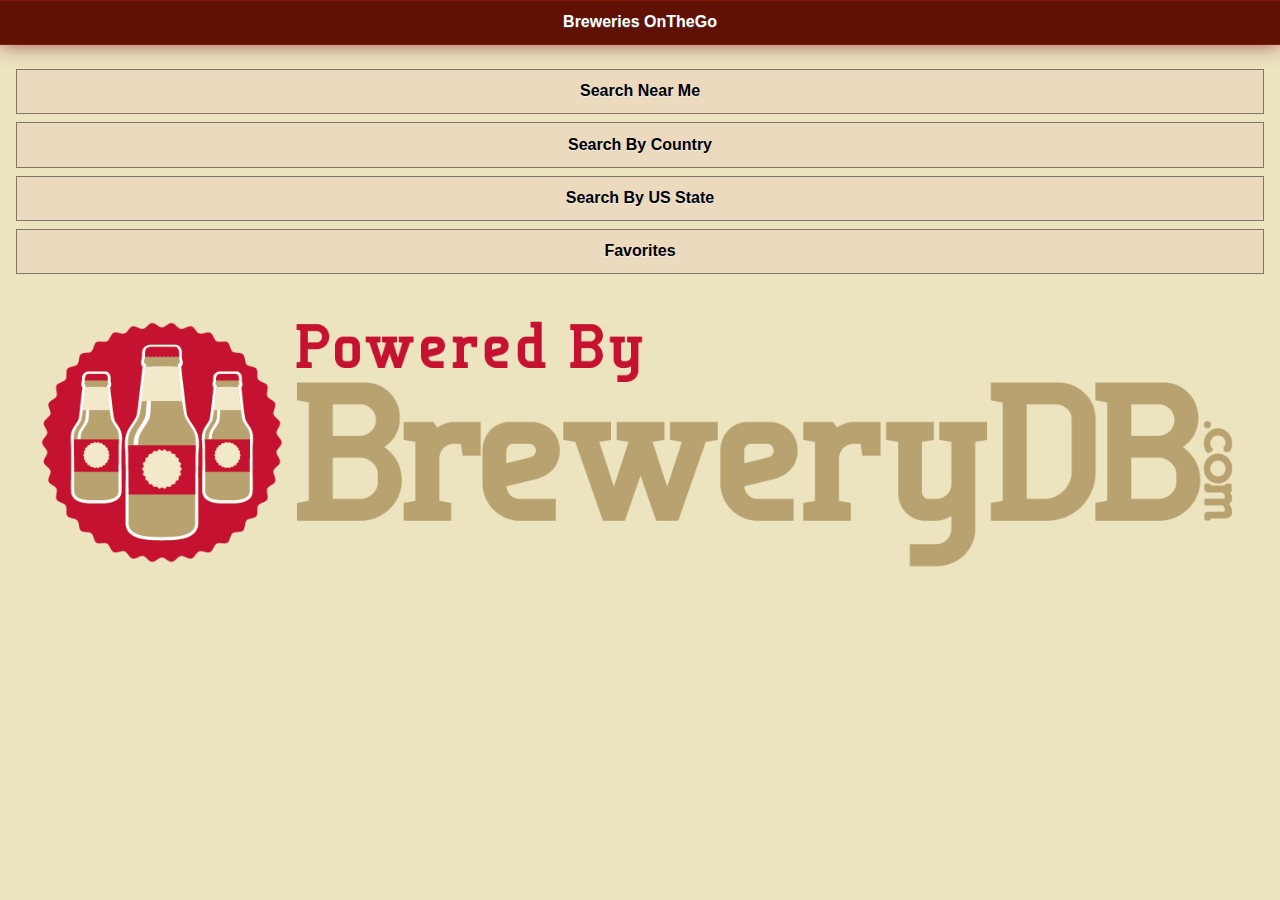
<file: index.html>
<!DOCTYPE html>
<html>
<head>
  <title>Breweries OnTheGo</title>
  <meta charset="utf-8" />
  <meta name="viewport" content="width=device-width, initial-scale=1" />
  <link rel="stylesheet" href="css/themes/pale.min.css" />
  <link rel="stylesheet" href="css/themes/jquery.mobile.icons.min.css" />
  <link rel="stylesheet" href="css/jquery.mobile.structure-1.4.2.min.css" />
  <script src="js/jquery-1.10.2.min.js"></script>
  <script src="js/jquery.mobile-1.4.2.min.js"></script>
  <script type="text/javascript" src="js/ajax.js"></script>
  <link rel="stylesheet" href="css/main.css" />
</head>
<body>
	<div id="firstpage" data-role="page" data-theme="a">
    <div id="header" data-role="header">
        <h1>Breweries OnTheGo</h1>
    </div>
    <div data-role="main" class="ui-content">
    
      <a href="nearme.html" class="ui-btn" data-role="button" data-transition="slide" data-icon="home" data-iconpos="right">Search Near Me</a>
      <a href="country.html" class="ui-btn" data-role="button" data-transition="slide" data-icon="arrow-r" data-iconpos="right">Search By Country</a>
      <a href="region.html" class="ui-btn" data-role="button" data-transition="slide" data-icon="arrow-r" data-iconpos="right">Search By US State</a>
      <a href="favorites.html" class="ui-btn" data-role="button" data-transition="slide" data-icon="arrow-r" data-iconpos="right">Favorites</a>
      
      <img id="rightimg" src="img/Powered-By-BreweryDB.png" alt="Powered by BreweryDB" />

      
    </div>
	</div>
</body>
</html>
</file>
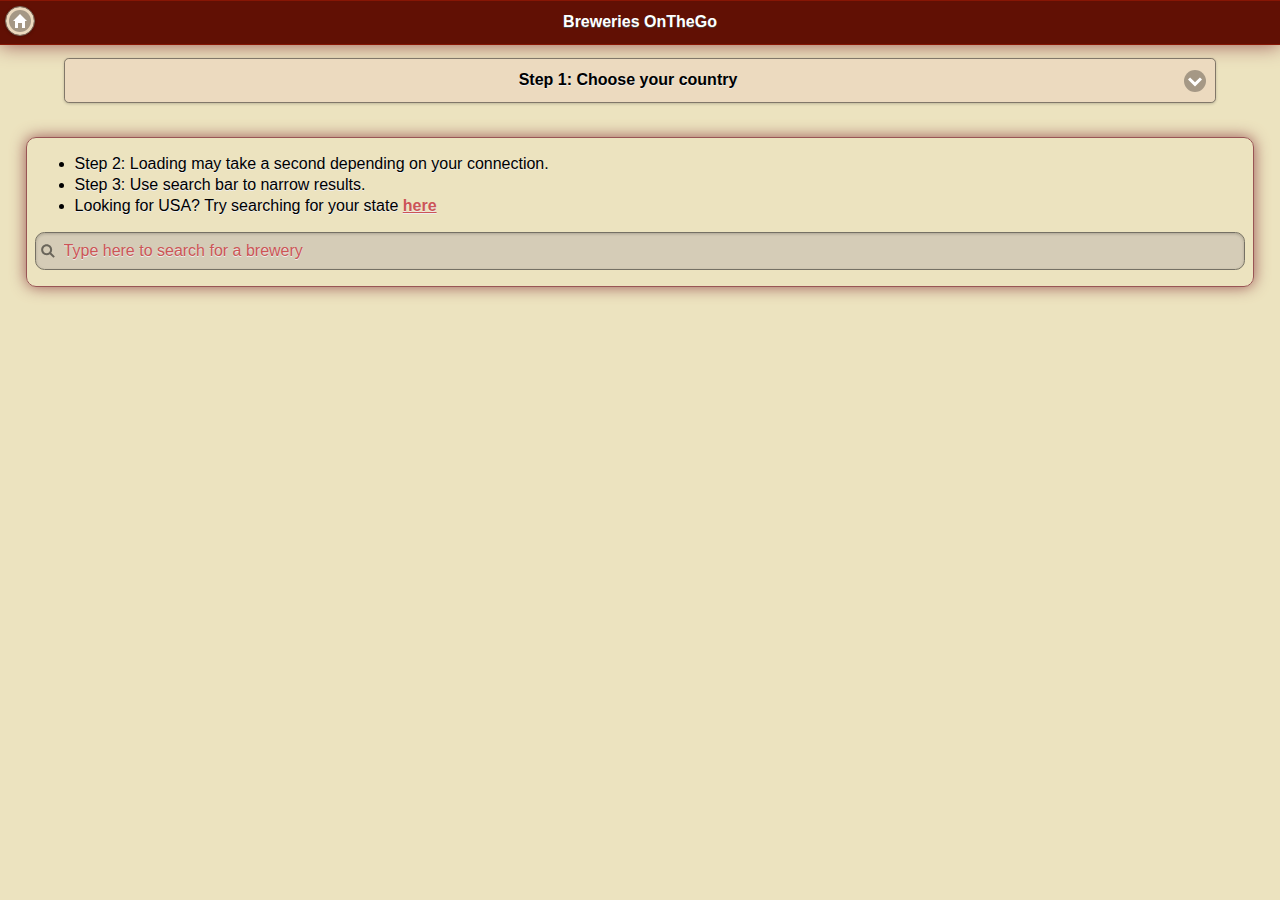
<file: country.html>
<!DOCTYPE html>
<html>
<head>
  <title>Breweries OnTheGo</title>
  <meta charset="utf-8" />
  <meta name="viewport" content="width=device-width, initial-scale=1" />
  <link rel="stylesheet" href="css/themes/pale.min.css" />
  <link rel="stylesheet" href="css/themes/jquery.mobile.icons.min.css" />
  <link rel="stylesheet" href="css/jquery.mobile.structure-1.4.2.min.css" />
  <script src="js/jquery-1.10.2.min.js"></script>
  <script src="js/jquery.mobile-1.4.2.min.js"></script>
  <script type="text/javascript" src="js/ajax.js"></script>
  <link rel="stylesheet" href="css/main.css" />
</head>
<body>
	<div id="firstpage" data-role="page" data-theme="a">
    <div id="header" data-role="header">
        <h2>Breweries OnTheGo</h2>
        <a href="index.html" data-role="button" rel="external" data-icon="home" data-iconpos="notext">Homepage</a>
    </div>
    <div class="ui-field-contain">
      <select id="countrySelect" name="countrySelect" data-native-menu="false" onchange="getCountryResults($('#countrySelect').find(':selected').text());">
        <option value="choose-one" data-placeholder="true">Step 1: Choose your country</option>
        <option value="AF">Afghanistan</option>
        <option value="AX">Åland Islands</option>
        <option value="AL">Albania</option>
        <option value="DZ">Algeria</option>
        <option value="AS">American Samoa</option>
        <option value="AD">Andorra</option>
        <option value="AO">Angola</option>
        <option value="AI">Anguilla</option>
        <option value="AQ">Antarctica</option>
        <option value="AG">Antigua and Barbuda</option>
        <option value="AR">Argentina</option>
        <option value="AM">Armenia</option>
        <option value="AW">Aruba</option>
        <option value="AU">Australia</option>
        <option value="AT">Austria</option>
        <option value="AZ">Azerbaijan</option>
        <option value="BS">Bahamas</option>
        <option value="BH">Bahrain</option>
        <option value="BD">Bangladesh</option>
        <option value="BB">Barbados</option>
        <option value="BY">Belarus</option>
        <option value="BE">Belgium</option>
        <option value="BZ">Belize</option>
        <option value="BJ">Benin</option>
        <option value="BM">Bermuda</option>
        <option value="BT">Bhutan</option>
        <option value="BO">Bolivia, Plurinational State of</option>
        <option value="BQ">Bonaire, Sint Eustatius and Saba</option>
        <option value="BA">Bosnia and Herzegovina</option>
        <option value="BW">Botswana</option>
        <option value="BV">Bouvet Island</option>
        <option value="BR">Brazil</option>
        <option value="IO">British Indian Ocean Territory</option>
        <option value="BN">Brunei Darussalam</option>
        <option value="BG">Bulgaria</option>
        <option value="BF">Burkina Faso</option>
        <option value="BI">Burundi</option>
        <option value="KH">Cambodia</option>
        <option value="CM">Cameroon</option>
        <option value="CA">Canada</option>
        <option value="CV">Cape Verde</option>
        <option value="KY">Cayman Islands</option>
        <option value="CF">Central African Republic</option>
        <option value="TD">Chad</option>
        <option value="CL">Chile</option>
        <option value="CN">China</option>
        <option value="CX">Christmas Island</option>
        <option value="CC">Cocos (Keeling) Islands</option>
        <option value="CO">Colombia</option>
        <option value="KM">Comoros</option>
        <option value="CG">Congo</option>
        <option value="CD">Congo, the Democratic Republic of the</option>
        <option value="CK">Cook Islands</option>
        <option value="CR">Costa Rica</option>
        <option value="CI">Côte d'Ivoire</option>
        <option value="HR">Croatia</option>
        <option value="CU">Cuba</option>
        <option value="CW">Curaçao</option>
        <option value="CY">Cyprus</option>
        <option value="CZ">Czech Republic</option>
        <option value="DK">Denmark</option>
        <option value="DJ">Djibouti</option>
        <option value="DM">Dominica</option>
        <option value="DO">Dominican Republic</option>
        <option value="EC">Ecuador</option>
        <option value="EG">Egypt</option>
        <option value="SV">El Salvador</option>
        <option value="GQ">Equatorial Guinea</option>
        <option value="ER">Eritrea</option>
        <option value="EE">Estonia</option>
        <option value="ET">Ethiopia</option>
        <option value="FK">Falkland Islands (Malvinas)</option>
        <option value="FO">Faroe Islands</option>
        <option value="FJ">Fiji</option>
        <option value="FI">Finland</option>
        <option value="FR">France</option>
        <option value="GF">French Guiana</option>
        <option value="PF">French Polynesia</option>
        <option value="TF">French Southern Territories</option>
        <option value="GA">Gabon</option>
        <option value="GM">Gambia</option>
        <option value="GE">Georgia</option>
        <option value="DE">Germany</option>
        <option value="GH">Ghana</option>
        <option value="GI">Gibraltar</option>
        <option value="GR">Greece</option>
        <option value="GL">Greenland</option>
        <option value="GD">Grenada</option>
        <option value="GP">Guadeloupe</option>
        <option value="GU">Guam</option>
        <option value="GT">Guatemala</option>
        <option value="GG">Guernsey</option>
        <option value="GN">Guinea</option>
        <option value="GW">Guinea-Bissau</option>
        <option value="GY">Guyana</option>
        <option value="HT">Haiti</option>
        <option value="HM">Heard Island and McDonald Islands</option>
        <option value="VA">Holy See (Vatican City State)</option>
        <option value="HN">Honduras</option>
        <option value="HK">Hong Kong</option>
        <option value="HU">Hungary</option>
        <option value="IS">Iceland</option>
        <option value="IN">India</option>
        <option value="ID">Indonesia</option>
        <option value="IR">Iran, Islamic Republic of</option>
        <option value="IQ">Iraq</option>
        <option value="IE">Ireland</option>
        <option value="IM">Isle of Man</option>
        <option value="IL">Israel</option>
        <option value="IT">Italy</option>
        <option value="JM">Jamaica</option>
        <option value="JP">Japan</option>
        <option value="JE">Jersey</option>
        <option value="JO">Jordan</option>
        <option value="KZ">Kazakhstan</option>
        <option value="KE">Kenya</option>
        <option value="KI">Kiribati</option>
        <option value="KP">Korea, Democratic People's Republic of</option>
        <option value="KR">Korea, Republic of</option>
        <option value="KW">Kuwait</option>
        <option value="KG">Kyrgyzstan</option>
        <option value="LA">Lao People's Democratic Republic</option>
        <option value="LV">Latvia</option>
        <option value="LB">Lebanon</option>
        <option value="LS">Lesotho</option>
        <option value="LR">Liberia</option>
        <option value="LY">Libya</option>
        <option value="LI">Liechtenstein</option>
        <option value="LT">Lithuania</option>
        <option value="LU">Luxembourg</option>
        <option value="MO">Macao</option>
        <option value="MK">Macedonia, the former Yugoslav Republic of</option>
        <option value="MG">Madagascar</option>
        <option value="MW">Malawi</option>
        <option value="MY">Malaysia</option>
        <option value="MV">Maldives</option>
        <option value="ML">Mali</option>
        <option value="MT">Malta</option>
        <option value="MH">Marshall Islands</option>
        <option value="MQ">Martinique</option>
        <option value="MR">Mauritania</option>
        <option value="MU">Mauritius</option>
        <option value="YT">Mayotte</option>
        <option value="MX">Mexico</option>
        <option value="FM">Micronesia, Federated States of</option>
        <option value="MD">Moldova, Republic of</option>
        <option value="MC">Monaco</option>
        <option value="MN">Mongolia</option>
        <option value="ME">Montenegro</option>
        <option value="MS">Montserrat</option>
        <option value="MA">Morocco</option>
        <option value="MZ">Mozambique</option>
        <option value="MM">Myanmar</option>
        <option value="NA">Namibia</option>
        <option value="NR">Nauru</option>
        <option value="NP">Nepal</option>
        <option value="NL">Netherlands</option>
        <option value="NC">New Caledonia</option>
        <option value="NZ">New Zealand</option>
        <option value="NI">Nicaragua</option>
        <option value="NE">Niger</option>
        <option value="NG">Nigeria</option>
        <option value="NU">Niue</option>
        <option value="NF">Norfolk Island</option>
        <option value="MP">Northern Mariana Islands</option>
        <option value="NO">Norway</option>
        <option value="OM">Oman</option>
        <option value="PK">Pakistan</option>
        <option value="PW">Palau</option>
        <option value="PS">Palestinian Territory, Occupied</option>
        <option value="PA">Panama</option>
        <option value="PG">Papua New Guinea</option>
        <option value="PY">Paraguay</option>
        <option value="PE">Peru</option>
        <option value="PH">Philippines</option>
        <option value="PN">Pitcairn</option>
        <option value="PL">Poland</option>
        <option value="PT">Portugal</option>
        <option value="PR">Puerto Rico</option>
        <option value="QA">Qatar</option>
        <option value="RE">Réunion</option>
        <option value="RO">Romania</option>
        <option value="RU">Russian Federation</option>
        <option value="RW">Rwanda</option>
        <option value="BL">Saint Barthélemy</option>
        <option value="SH">Saint Helena, Ascension and Tristan da Cunha</option>
        <option value="KN">Saint Kitts and Nevis</option>
        <option value="LC">Saint Lucia</option>
        <option value="MF">Saint Martin (French part)</option>
        <option value="PM">Saint Pierre and Miquelon</option>
        <option value="VC">Saint Vincent and the Grenadines</option>
        <option value="WS">Samoa</option>
        <option value="SM">San Marino</option>
        <option value="ST">Sao Tome and Principe</option>
        <option value="SA">Saudi Arabia</option>
        <option value="SN">Senegal</option>
        <option value="RS">Serbia</option>
        <option value="SC">Seychelles</option>
        <option value="SL">Sierra Leone</option>
        <option value="SG">Singapore</option>
        <option value="SX">Sint Maarten (Dutch part)</option>
        <option value="SK">Slovakia</option>
        <option value="SI">Slovenia</option>
        <option value="SB">Solomon Islands</option>
        <option value="SO">Somalia</option>
        <option value="ZA">South Africa</option>
        <option value="GS">South Georgia and the South Sandwich Islands</option>
        <option value="SS">South Sudan</option>
        <option value="ES">Spain</option>
        <option value="LK">Sri Lanka</option>
        <option value="SD">Sudan</option>
        <option value="SR">Suriname</option>
        <option value="SJ">Svalbard and Jan Mayen</option>
        <option value="SZ">Swaziland</option>
        <option value="SE">Sweden</option>
        <option value="CH">Switzerland</option>
        <option value="SY">Syrian Arab Republic</option>
        <option value="TW">Taiwan, Province of China</option>
        <option value="TJ">Tajikistan</option>
        <option value="TZ">Tanzania, United Republic of</option>
        <option value="TH">Thailand</option>
        <option value="TL">Timor-Leste</option>
        <option value="TG">Togo</option>
        <option value="TK">Tokelau</option>
        <option value="TO">Tonga</option>
        <option value="TT">Trinidad and Tobago</option>
        <option value="TN">Tunisia</option>
        <option value="TR">Turkey</option>
        <option value="TM">Turkmenistan</option>
        <option value="TC">Turks and Caicos Islands</option>
        <option value="TV">Tuvalu</option>
        <option value="UG">Uganda</option>
        <option value="UA">Ukraine</option>
        <option value="AE">United Arab Emirates</option>
        <option value="GB">United Kingdom</option>
        <option value="UM">United States Minor Outlying Islands</option>
        <option value="UY">Uruguay</option>
        <option value="UZ">Uzbekistan</option>
        <option value="VU">Vanuatu</option>
        <option value="VE">Venezuela, Bolivarian Republic of</option>
        <option value="VN">Viet Nam</option>
        <option value="VG">Virgin Islands, British</option>
        <option value="VI">Virgin Islands, U.S.</option>
        <option value="WF">Wallis and Futuna</option>
        <option value="EH">Western Sahara</option>
        <option value="YE">Yemen</option>
        <option value="ZM">Zambia</option>
        <option value="ZW">Zimbabwe</option>
      </select>
    </div>
    <div id="search">
      <ul>
        <li>Step 2: Loading may take a second depending on your connection.</li>
        <li>Step 3: Use search bar to narrow results.</li>
        <li>Looking for USA? Try searching for your state <a href="region.html" title="US States" rel="external">here</a></li>
      </ul>
      <form class="ui-filterable">
        <input type="text" id="searchbar" data-type="search" placeholder="Type here to search for a brewery" />
      </form>
    </div>
    <div data-role="main" class="ui-content">
      <div id="data" data-role="controlgroup" data-type="vertical" data-filter="true" data-input="#searchbar" data-autodividers="true" data-inset="true">
      </div>
    </div>
	</div>
</body>
</html>
</file>
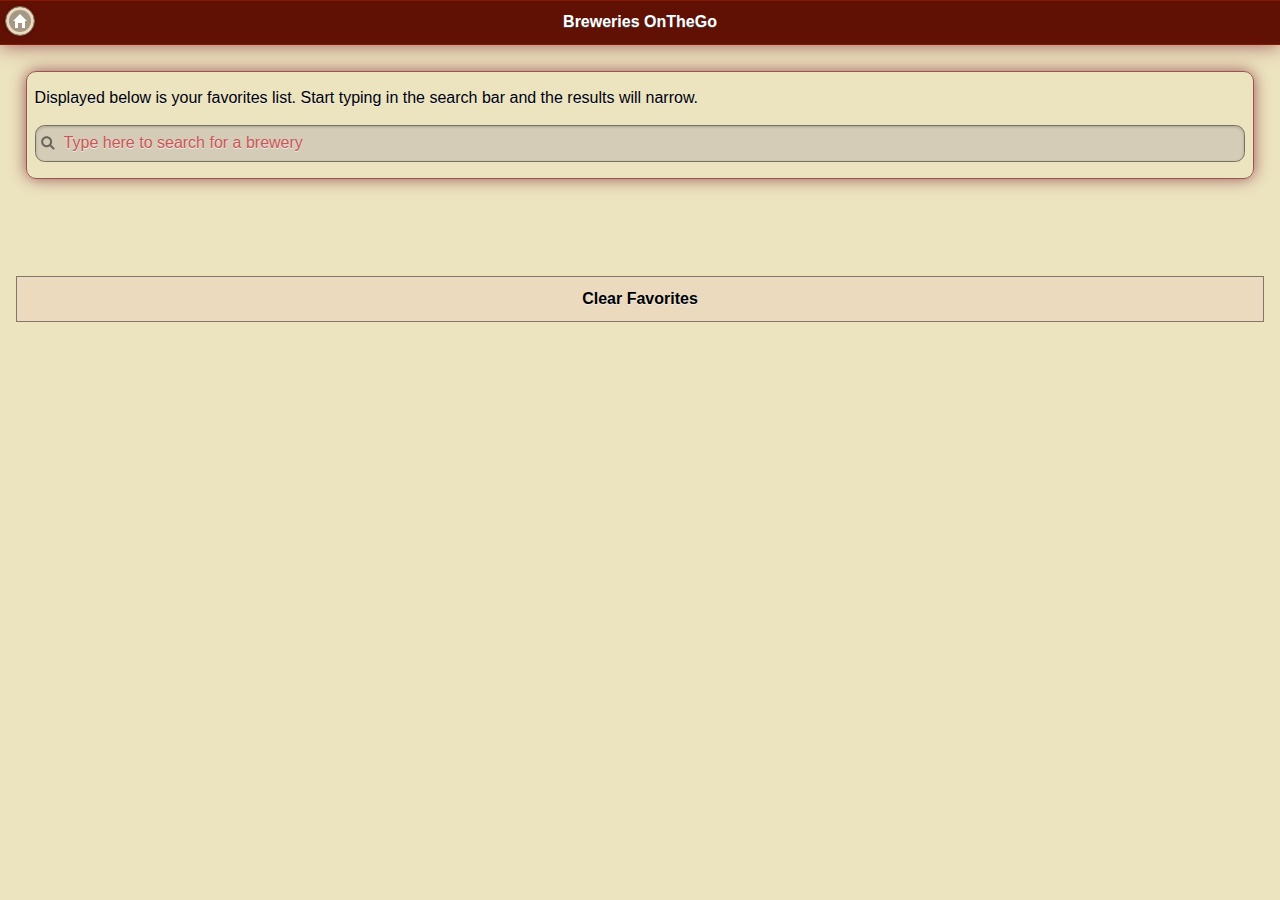
<file: favorites.html>
<!DOCTYPE html>
<html>
<head>
  <title>Breweries OnTheGo</title>
  <meta charset="utf-8" />
  <meta name="viewport" content="width=device-width, initial-scale=1" />
  <link rel="stylesheet" href="css/themes/pale.min.css" />
  <link rel="stylesheet" href="css/themes/jquery.mobile.icons.min.css" />
  <link rel="stylesheet" href="css/jquery.mobile.structure-1.4.2.min.css" />
  <script src="js/jquery-1.10.2.min.js"></script>
  <script src="js/jquery.mobile-1.4.2.min.js"></script>
  <script type="text/javascript" src="js/ajax.js"></script>
  <link rel="stylesheet" href="css/main.css" />
</head>
<body>
	<div id="favoritesPage" data-role="page" data-theme="a">
    <div id="header" data-role="header">
        <h2>Breweries OnTheGo</h2>
        <a href="index.html" data-role="button" rel="external" data-icon="home" data-iconpos="notext">Homepage</a>
    </div>
    <div id="search">
      <p>Displayed below is your favorites list. Start typing in the search bar and the results will narrow.</p>
      <form class="ui-filterable">
        <input type="text" id="searchbar" data-type="search" placeholder="Type here to search for a brewery" />
      </form>
    </div>
    <div data-role="main" class="ui-content">
      <div id="data" data-role="controlgroup" data-type="vertical" data-filter="true" data-input="#searchbar" data-autodividers="true" data-inset="true">
      </div>
      <div id="clear">
        <button class="ui-btn" id="clearBtn" onclick="clearFavorites()">Clear Favorites</button>
      </div>
    </div>
  </div>
</body>
</html>
</file>
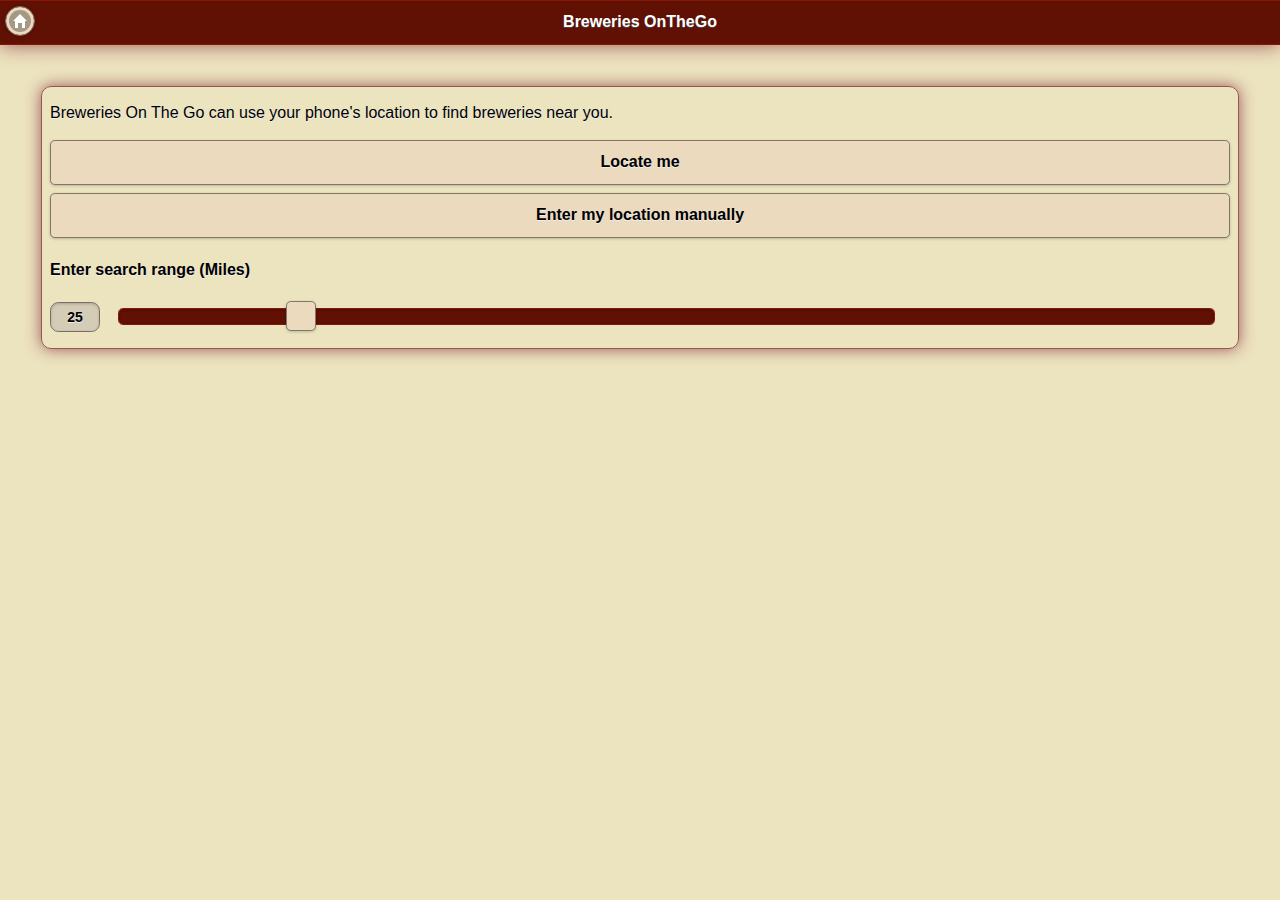
<file: nearme.html>
<!DOCTYPE html>
<html>
<head>
    <title>Breweries OnTheGo</title>
    <meta charset="utf-8" />
    <meta name="viewport" content="width=device-width, initial-scale=1" />
    <link rel="stylesheet" href="css/themes/pale.min.css" />
    <link rel="stylesheet" href="css/themes/jquery.mobile.icons.min.css" />
    <link rel="stylesheet" href="css/jquery.mobile.structure-1.4.2.min.css" />
    <script src="js/jquery-1.10.2.min.js"></script>
    <script src="js/jquery.mobile-1.4.2.min.js"></script>
    <script type="text/javascript" src="js/ajax.js"></script>
    <link rel="stylesheet" href="css/main.css" />
</head>
<body>
	<div id="firstpage" data-role="page" data-theme="a">
    <div id="header" data-role="header">
        <h2>Breweries OnTheGo</h2>
        <a href="index.html" data-role="button" rel="external" data-icon="home" data-iconpos="notext">Homepage</a>
    </div>
    <div data-role="main" class="ui-content">
      <div id="search">
        <p>Breweries On The Go can use your phone's location to find breweries near you.</p>
        <button id="auto" onclick=";locateMe();">Locate me</button>
        <button id="manual" onclick="showLocationEntry();">Enter my location manually</button>
        <h4>Enter search range (Miles)</h4>
        <input type="range" name="range" id="range" value="25" min="10" max="100" />
      </div>
      <div id="enterLocation" style="display: none;">

        <h4>Enter your Postal Code</h4>
        <input type="number" placeholder="12345" name="address" id="address" />
        <button onclick="getLatLng($('#address').val(),$('#range').val());">Find breweries near me</button>
        <br /><!--SPAAAAACE-->
        <table width="100%">
          <tr>
            <td colspan="2"><h4>Want more precise results? Try entering longitudinal coordinates.</h4></td>
          </tr>
          <tr>
            <td width="5%"><label for="long">Long:</label></td>
            <td><input type="text" name="long" id="long" placeholder="27.175015" /></td>
          </tr>
          <tr>
            <td width="5%"><label for="lat">Lat:</label></td>
            <td><input type="text" name="lat" id="lat" placeholder="78.042155" /></td>
          </tr>
          <tr>
            <td colspan="2"><button onclick="getNearResults($('#lat').val(),$('#long').val(),$('#range').val())" name="latSubmit" id="latSubmit">Find breweries near me</button></td>
          </tr>
        </table>
      </div>
      <div id="myLocation" ><!--style="display: none;"-->
        <!-- -->
      </div>
      <div id="data">
        <!--Populated by forms above-->
      </div>
    </div>
  </div>
</body>
</html>
</file>
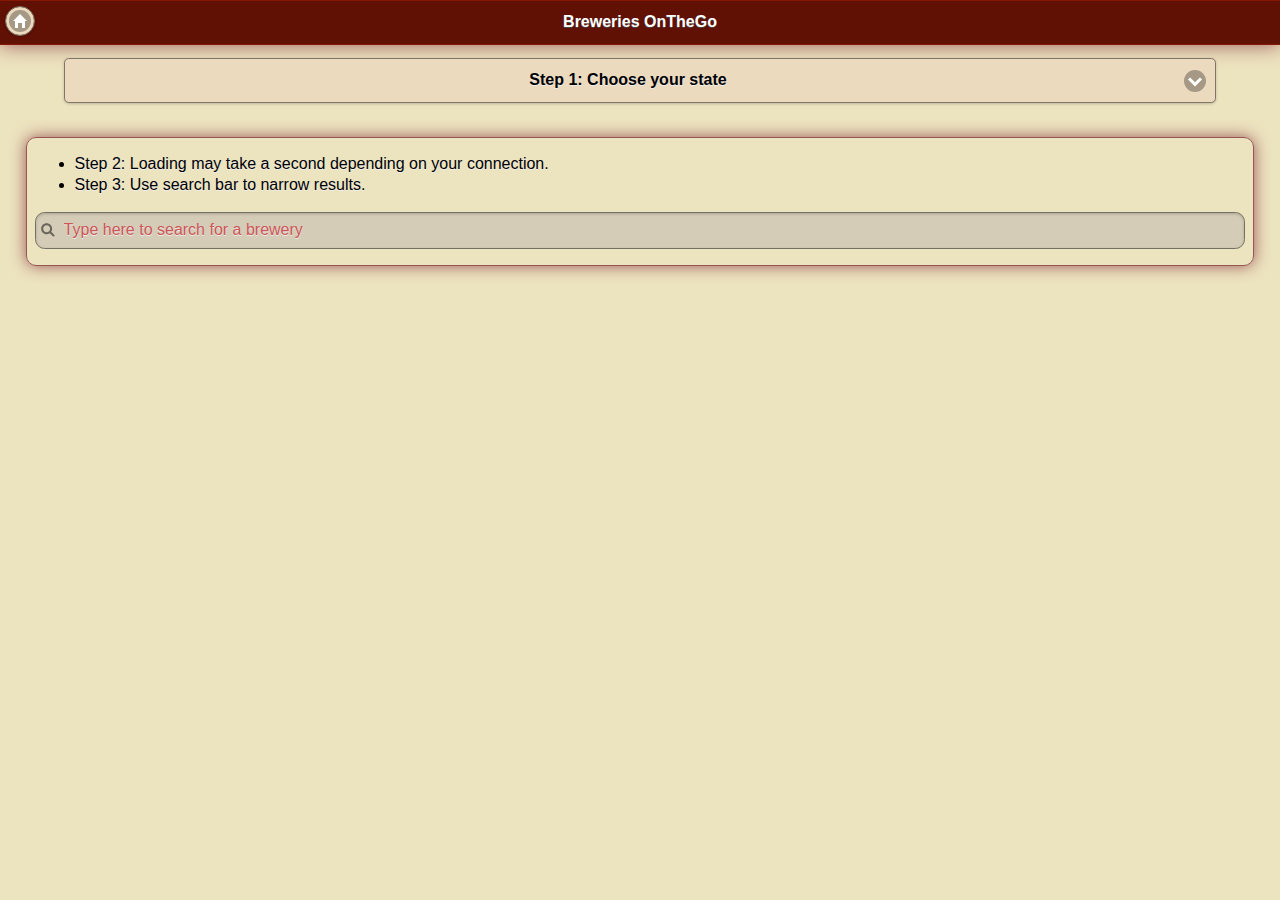
<file: region.html>
<!DOCTYPE html>
<html>
<head>
  <title>Breweries OnTheGo</title>
  <meta charset="utf-8" />
  <meta name="viewport" content="width=device-width, initial-scale=1" />
  <link rel="stylesheet" href="css/themes/pale.min.css" />
  <link rel="stylesheet" href="css/themes/jquery.mobile.icons.min.css" />
  <link rel="stylesheet" href="css/jquery.mobile.structure-1.4.2.min.css" />
  <script src="js/jquery-1.10.2.min.js"></script>
  <script src="js/jquery.mobile-1.4.2.min.js"></script>
  <script type="text/javascript" src="js/ajax.js"></script>
  <link rel="stylesheet" href="css/main.css" />
</head>
<body>
	<div id="firstpage" data-role="page" data-theme="a">
    <div id="header" data-role="header">
        <h2>Breweries OnTheGo</h2>
        <a href="index.html" data-role="button" rel="external" data-icon="home" data-iconpos="notext">Homepage</a>
    </div>
    <div class="ui-field-contain">
      <select id="stateSelect" name="stateSelect" data-native-menu="false" onchange="getStateResults();">
        <option value="choose-one" data-placeholder="true">Step 1: Choose your state</option>
        <option value="Alabama">Alabama</option>
        <option value="Alaska">Alaska</option>
        <option value="Arizona">Arizona</option>
        <option value="Arkansas">Arkansas</option>
        <option value="California">California</option>
        <option value="Colorado">Colorado</option>
        <option value="Connecticut">Connecticut</option>
        <option value="Delaware">Delaware</option>
        <option value="Florida">Florida</option>
        <option value="Georgia">Georgia</option>
        <option value="Hawaii">Hawaii</option>
        <option value="Idaho">Idaho</option>
        <option value="Illinois">Illinois</option>
        <option value="Indiana">Indiana</option>
        <option value="Iowa">Iowa</option>
        <option value="Kansas">Kansas</option>
        <option value="Kentucky">Kentucky</option>
        <option value="Louisiana">Louisiana</option>
        <option value="Maine">Maine</option>
        <option value="Maryland">Maryland</option>
        <option value="Massachusetts">Massachusetts</option>
        <option value="Michigan">Michigan</option>
        <option value="Minnesota">Minnesota</option>
        <option value="Mississippi">Mississippi</option>
        <option value="Missouri">Missouri</option>
        <option value="Montana">Montana</option>
        <option value="Nebraska">Nebraska</option>
        <option value="Nevada">Nevada</option>
        <option value="New%20Hampshire">New Hampshire</option>
        <option value="New%20Jersey">New Jersey</option>
        <option value="New%20Mexico">New Mexico</option>
        <option value="New%20York">New York</option>
        <option value="North%20Carolina">North Carolina</option>
        <option value="North%20Dakota">North Dakota</option>
        <option value="Ohio">Ohio</option>
        <option value="Oklahoma">Oklahoma</option>
        <option value="Oregon">Oregon</option>
        <option value="Pennsylvania">Pennsylvania</option>
        <option value="Rhode%20Island">Rhode Island</option>
        <option value="South%20Carolina">South Carolina</option>
        <option value="South%20Dakota">South Dakota</option>
        <option value="Tennessee">Tennessee</option>
        <option value="Texas">Texas</option>
        <option value="Utah">Utah</option>
        <option value="Vermont">Vermont</option>
        <option value="Virginia">Virginia</option>
        <option value="Washington">Washington</option>
        <option value="West Virginia">West Virginia</option>
        <option value="Wisconsin">Wisconsin</option>
        <option value="Wyoming">Wyoming</option>
      </select>
    </div>
    <div id="search">
      <ul>
        <li>Step 2: Loading may take a second depending on your connection.</li>
        <li>Step 3: Use search bar to narrow results.</li>
      </ul>
      <form class="ui-filterable">
        <input type="text" id="searchbar" data-type="search" placeholder="Type here to search for a brewery" />
      </form>
    </div>
    <div data-role="main" class="ui-content">
      <div id="data" data-role="controlgroup" data-type="vertical" data-filter="true" data-input="#searchbar" data-autodividers="true" data-inset="true">
      </div>
    </div>
	</div>
</body>
</html>
</file>
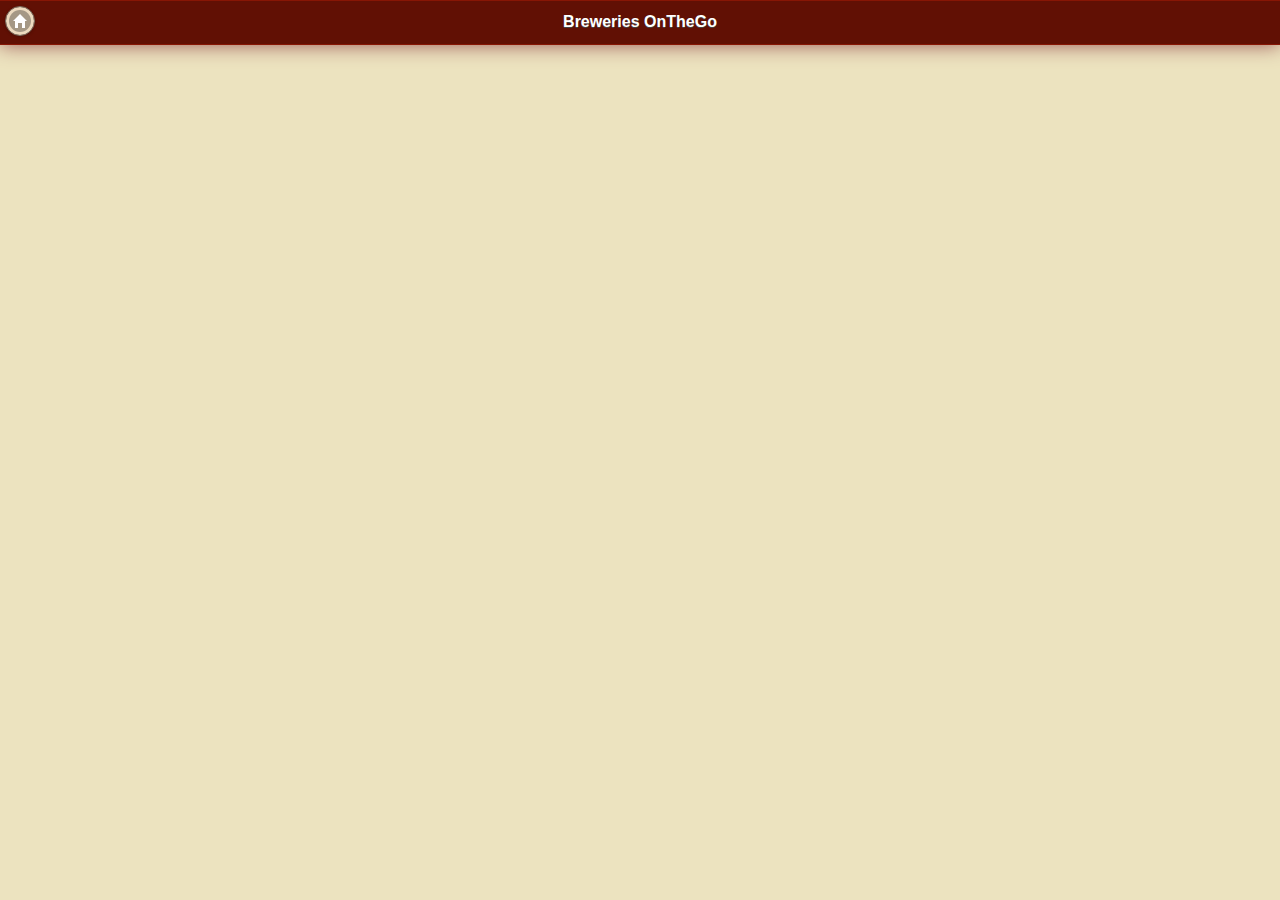
<file: results.html>
<!DOCTYPE html>
<html>
<head>
    <title>Breweries OnTheGo</title>
    <meta charset="utf-8" />
    <meta name="viewport" content="width=device-width, initial-scale=1" />
    <link rel="stylesheet" href="css/themes/pale.min.css" />
    <link rel="stylesheet" href="css/themes/jquery.mobile.icons.min.css" />
    <link rel="stylesheet" href="css/jquery.mobile.structure-1.4.2.min.css" />
    <script src="js/jquery-1.10.2.min.js"></script>
    <script src="js/jquery.mobile-1.4.2.min.js"></script>
    <script type="text/javascript" src="js/ajax.js"></script>
    <script>
    $(function(ready){
      checkGets();
      if($_GET.hasOwnProperty('address')){
        alert("q");
      } else if ($_GET.hasOwnProperty('long')) {
        if($_GET.hasOwnProperty('lat')) {
          alert("XX");
        } else {
          window.alert("If not using an address, please add latitude");
        }
      } else if ($_GET.hasOwnProperty('lat')){
        window.alert("If not using an address, please add longitude");
      } else {
        window.alert("There is an issue with the location specified. Go back using the button in the top left corner and try again. If the issue persists, please call ghostbusters.");
      }
    });
    </script>
    <link rel="stylesheet" href="css/main.css" />
</head>
<body>
	<div id="firstpage" data-role="page" data-theme="a">
    <div id="header" data-role="header">
        <h2>Breweries OnTheGo</h2>
        <a href="index.html" data-role="button" rel="external" data-icon="home" data-iconpos="notext">Homepage</a>
    </div>
    <div data-role="main" class="ui-content">
      <div id="data">
        
        
        
      </div>
    </div>
  </div>
</body>
</html>
</file>
<file: css/main.css>
#search {
    border: 1px solid #995555;
    padding: 0 0.5em 0.5em 0.5em;
    border-radius: 10px;
    box-shadow: 0 0 15px #995555;
    margin: 2%;
}


#search td {
    width: 250px;
}

#search a {
    color: #cc5555;
}

#floatLeft {
    float: left;
    width: 50%;
    padding-right: 2%;
}

#loadGif {
    display: none;
    position: fixed;
    top: 50%;
    left: 50%;
}

#footer {
    position: fixed;
    bottom: 0;
    right: 0;
    padding: 0.3em 0.3em 0.3em 0.4em;
    border-top-left-radius: 1em;
    box-shadow: -5px -5px 25px #995555;
    font-size: 8px;
}

#footer a {
    border-radius: 3px;
    padding: 12px 7px 12px 7px;
    white-space: normal;
}

.ui-field-contain {
    margin: 0 5% 0 5%;
    padding: 5px 0 0 0;
}

#data .ui-btn {
    border-radius: 10px;
    margin: 0.15em 0 0.15em 0;
}

#main{
    float: auto;
    clear: both;
}

#rightimg {
    width: 100%;
    margin: auto;
}

#header {
    box-shadow: 0 0 20px #995555;
}

#state {
    margin: 1em;
    width: 100%;
}

#brewsMain {
    margin: auto;
    text-align: center;
}

#descriptionText {
    width: 95%;
    max-width: 500px;
    margin: auto;
}

#data {
    padding-bottom: 40px;
}

#bottom {
    padding-bottom: 25px;
}

#data a {
    white-space: normal;
}

#myLocation button {
    white-space: normal;
}

#addFavorite {
    margin: 5%;
}

/*Placeholder code taken from stackoverflow, quite a mess */
*::-webkit-input-placeholder {
    color: #cc5555;
}
*:-moz-placeholder {
    /* FF 4-18 */
    color: #cc5555;
}
*::-moz-placeholder {
    /* FF 19+ */
    color: #cc5555;
}
*:-ms-input-placeholder {
    /* IE 10+ */
    color: #cc5555;
}
</file>
<file: css/themes/pale.min.css>
/*!
* jQuery Mobile 1.4.2
* Git HEAD hash: 9d9a42a27d0c693e8b5569c3a10d771916af5045 <> Date: Fri Feb 28 2014 17:32:01 UTC
* http://jquerymobile.com
*
* Copyright 2010, 2014 jQuery Foundation, Inc. and other contributors
* Released under the MIT license.
* http://jquery.org/license
*
*/


/* Globals */
/* Font
-----------------------------------------------------------------------------------------------------------*/
html {
	font-size: 100%;
}
body,
input,
select,
textarea,
button,
.ui-btn {
	font-size: 1em;
	line-height: 1.3;
	         font-family: sans-serif /*{global-font-family}*/;
}
legend,
.ui-input-text input,
.ui-input-search input {
	color: inherit;
	text-shadow: inherit;
}
/* Form labels (overrides font-weight bold in bars, and mini font-size) */
.ui-mobile label,
div.ui-controlgroup-label {
	font-weight: normal;
	font-size: 16px;
}
/* Separators
-----------------------------------------------------------------------------------------------------------*/
/* Field contain separator (< 28em) */
.ui-field-contain {
	border-bottom-color: #828282;
	border-bottom-color: rgba(0,0,0,.15);
	border-bottom-width: 1px;
	border-bottom-style: solid;
}
/* Table opt-in classes: strokes between each row, and alternating row stripes */
/* Classes table-stroke and table-stripe are deprecated in 1.4. */
.table-stroke thead th,
.table-stripe thead th,
.table-stripe tbody tr:last-child {
	border-bottom: 1px solid #d6d6d6; /* non-RGBA fallback */
	border-bottom: 1px solid rgba(0,0,0,.1);
}
.table-stroke tbody th,
.table-stroke tbody td {
	border-bottom: 1px solid #e6e6e6; /* non-RGBA fallback  */
	border-bottom: 1px solid rgba(0,0,0,.05);
}
.table-stripe.table-stroke tbody tr:last-child th,
.table-stripe.table-stroke tbody tr:last-child td {
	border-bottom: 0;
}
.table-stripe tbody tr:nth-child(odd) td,
.table-stripe tbody tr:nth-child(odd) th {
	background-color: #eeeeee; /* non-RGBA fallback  */
	background-color: rgba(0,0,0,.04);
}
/* Buttons
-----------------------------------------------------------------------------------------------------------*/
.ui-btn,
label.ui-btn {
	font-weight: bold;
	border-width: 1px;
	border-style: solid;
}
.ui-btn:link {
	text-decoration: none !important;
}
.ui-btn-active {
	cursor: pointer;
}
/* Corner rounding
-----------------------------------------------------------------------------------------------------------*/
/* Class ui-btn-corner-all deprecated in 1.4 */
.ui-corner-all {
	-webkit-border-radius: .6em /*{global-radii-blocks}*/;
	border-radius: .6em /*{global-radii-blocks}*/;
}
/* Buttons */
.ui-btn-corner-all,
.ui-btn.ui-corner-all,
/* Slider track */
.ui-slider-track.ui-corner-all,
/* Flipswitch */
.ui-flipswitch.ui-corner-all,
/* Count bubble */
.ui-li-count {
	-webkit-border-radius: 0.3em /*{global-radii-buttons}*/;
	border-radius: 0.3em /*{global-radii-buttons}*/;
}
/* Icon-only buttons */
.ui-btn-icon-notext.ui-btn-corner-all,
.ui-btn-icon-notext.ui-corner-all {
	-webkit-border-radius: 1em;
	border-radius: 1em;
}
/* Radius clip workaround for cleaning up corner trapping */
.ui-btn-corner-all,
.ui-corner-all {
	-webkit-background-clip: padding;
	background-clip: padding-box;
}
/* Popup arrow */
.ui-popup.ui-corner-all > .ui-popup-arrow-guide {
	left: .6em /*{global-radii-blocks}*/;
	right: .6em /*{global-radii-blocks}*/;
	top: .6em /*{global-radii-blocks}*/;
	bottom: .6em /*{global-radii-blocks}*/;
}
/* Shadow
-----------------------------------------------------------------------------------------------------------*/
.ui-shadow {
	-webkit-box-shadow: 0 1px 3px /*{global-box-shadow-size}*/ rgba(0,0,0,.2) /*{global-box-shadow-color}*/;
	-moz-box-shadow: 0 1px 3px /*{global-box-shadow-size}*/ rgba(0,0,0,.2) /*{global-box-shadow-color}*/;
	box-shadow: 0 1px 3px /*{global-box-shadow-size}*/ rgba(0,0,0,.2) /*{global-box-shadow-color}*/;
}
.ui-shadow-inset {
	-webkit-box-shadow: inset 0 1px 3px /*{global-box-shadow-size}*/ rgba(0,0,0,.2) /*{global-box-shadow-color}*/;
	-moz-box-shadow: inset 0 1px 3px /*{global-box-shadow-size}*/ rgba(0,0,0,.2) /*{global-box-shadow-color}*/;
	box-shadow: inset 0 1px 3px /*{global-box-shadow-size}*/ rgba(0,0,0,.2) /*{global-box-shadow-color}*/;
}
.ui-overlay-shadow {
	-webkit-box-shadow: 0 0 12px 		rgba(0,0,0,.6);
	-moz-box-shadow: 0 0 12px 			rgba(0,0,0,.6);
	box-shadow: 0 0 12px 				rgba(0,0,0,.6);
}
/* Icons
-----------------------------------------------------------------------------------------------------------*/
.ui-btn-icon-left:after,
.ui-btn-icon-right:after,
.ui-btn-icon-top:after,
.ui-btn-icon-bottom:after,
.ui-btn-icon-notext:after {
	background-color: #666666 /*{global-icon-color}*/;
	background-color: rgba(0,0,0,.3) /*{global-icon-disc}*/;
	background-position: center center;
	background-repeat: no-repeat;
	-webkit-border-radius: 1em;
	border-radius: 1em;
}
/* Alt icons */
.ui-alt-icon.ui-btn:after,
.ui-alt-icon .ui-btn:after,
html .ui-alt-icon.ui-checkbox-off:after,
html .ui-alt-icon.ui-radio-off:after,
html .ui-alt-icon .ui-checkbox-off:after,
html .ui-alt-icon .ui-radio-off:after {
	background-color: #666666 /*{global-icon-color}*/;
	background-color: 					rgba(0,0,0,.15);
}
/* No disc */
.ui-nodisc-icon.ui-btn:after,
.ui-nodisc-icon .ui-btn:after {
	background-color: transparent;
}
/* Icon shadow */
.ui-shadow-icon.ui-btn:after,
.ui-shadow-icon .ui-btn:after {
	-webkit-box-shadow: 0 1px 0 rgba(255,255,255,.3) /*{global-icon-shadow}*/;
	-moz-box-shadow: 0 1px 0 rgba(255,255,255,.3) /*{global-icon-shadow}*/;
	box-shadow: 0 1px 0 rgba(255,255,255,.3) /*{global-icon-shadow}*/;
}
/* Checkbox and radio */
.ui-btn.ui-checkbox-off:after,
.ui-btn.ui-checkbox-on:after,
.ui-btn.ui-radio-off:after,
.ui-btn.ui-radio-on:after {
	display: block;
	width: 18px;
	height: 18px;
	margin: -9px 2px 0 2px;
}
.ui-checkbox-off:after,
.ui-btn.ui-radio-off:after {
	filter: Alpha(Opacity=30);
	opacity: .3;
}
.ui-btn.ui-checkbox-off:after,
.ui-btn.ui-checkbox-on:after {
	-webkit-border-radius: .1875em;
	border-radius: .1875em;
}
.ui-radio .ui-btn.ui-radio-on:after {
	background-image: none;
	background-color: #fff;
	width: 8px;
	height: 8px;
	border-width: 5px;
	border-style: solid; 
}
.ui-alt-icon.ui-btn.ui-radio-on:after,
.ui-alt-icon .ui-btn.ui-radio-on:after {
	background-color: #000;
}
/* Loader */
.ui-icon-loading {
	background: url("images/ajax-loader.gif");
	background-size: 2.875em 2.875em;
}.ui-bar-a,.ui-page-theme-a .ui-bar-inherit,html .ui-bar-a .ui-bar-inherit,html .ui-body-a .ui-bar-inherit,html body .ui-group-theme-a .ui-bar-inherit{background-color:#611004 ;border-color:#871605 ;color:#ffffff ;text-shadow:0  1px  0  #444444 ;font-weight:bold;}.ui-bar-a{border-width:1px;border-style:solid;}.ui-overlay-a,.ui-page-theme-a,.ui-page-theme-a .ui-panel-wrapper{background-color:#ece3bf ;border-color:#ece3bf ;color:#000000 ;text-shadow:0  1px  0  #eeeeee ;}.ui-body-a,.ui-page-theme-a .ui-body-inherit,html .ui-bar-a .ui-body-inherit,html .ui-body-a .ui-body-inherit,html body .ui-group-theme-a .ui-body-inherit,html .ui-panel-page-container-a{background-color:#d5ccb7 ;border-color:#757064 ;color:#000000 ;text-shadow:0  1px  0  #eeeeee ;}.ui-body-a{border-width:1px;border-style:solid;}.ui-page-theme-a a,html .ui-bar-a a,html .ui-body-a a,html body .ui-group-theme-a a{color:#3388cc ;font-weight:bold;}.ui-page-theme-a a:visited,html .ui-bar-a a:visited,html .ui-body-a a:visited,html body .ui-group-theme-a a:visited{   color:#3388cc ;}.ui-page-theme-a a:hover,html .ui-bar-a a:hover,html .ui-body-a a:hover,html body .ui-group-theme-a a:hover{color:#005599 ;}.ui-page-theme-a a:active,html .ui-bar-a a:active,html .ui-body-a a:active,html body .ui-group-theme-a a:active{color:#005599 ;}.ui-page-theme-a .ui-btn,html .ui-bar-a .ui-btn,html .ui-body-a .ui-btn,html body .ui-group-theme-a .ui-btn,html head + body .ui-btn.ui-btn-a,.ui-page-theme-a .ui-btn:visited,html .ui-bar-a .ui-btn:visited,html .ui-body-a .ui-btn:visited,html body .ui-group-theme-a .ui-btn:visited,html head + body .ui-btn.ui-btn-a:visited{background-color:#ecdabf ;border-color:#817769 ;color:#000000 ;text-shadow:0  1px  0  #eeeeee ;}.ui-page-theme-a .ui-btn:hover,html .ui-bar-a .ui-btn:hover,html .ui-body-a .ui-btn:hover,html body .ui-group-theme-a .ui-btn:hover,html head + body .ui-btn.ui-btn-a:hover{background-color:#FFfadb ;border-color:#8c8978 ;color:#000000 ;text-shadow:0  1px  0  #eeeeee ;}.ui-page-theme-a .ui-btn:active,html .ui-bar-a .ui-btn:active,html .ui-body-a .ui-btn:active,html body .ui-group-theme-a .ui-btn:active,html head + body .ui-btn.ui-btn-a:active{background-color:#FFfadb ;border-color:#8c8978 ;color:#000000 ;text-shadow:0  1px  0  #eeeeee ;}.ui-page-theme-a .ui-btn.ui-btn-active,html .ui-bar-a .ui-btn.ui-btn-active,html .ui-body-a .ui-btn.ui-btn-active,html body .ui-group-theme-a .ui-btn.ui-btn-active,html head + body .ui-btn.ui-btn-a.ui-btn-active,.ui-page-theme-a .ui-checkbox-on:after,html .ui-bar-a .ui-checkbox-on:after,html .ui-body-a .ui-checkbox-on:after,html body .ui-group-theme-a .ui-checkbox-on:after,.ui-btn.ui-checkbox-on.ui-btn-a:after,.ui-page-theme-a .ui-flipswitch-active,html .ui-bar-a .ui-flipswitch-active,html .ui-body-a .ui-flipswitch-active,html body .ui-group-theme-a .ui-flipswitch-active,html body .ui-flipswitch.ui-bar-a.ui-flipswitch-active,.ui-page-theme-a .ui-slider-track .ui-btn-active,html .ui-bar-a .ui-slider-track .ui-btn-active,html .ui-body-a .ui-slider-track .ui-btn-active,html body .ui-group-theme-a .ui-slider-track .ui-btn-active,html body div.ui-slider-track.ui-body-a .ui-btn-active{background-color:#e2cbb7 ;border-color:#7c6f64 ;color:#000000 ;text-shadow:0  1px  0  #eeeeee ;}.ui-page-theme-a .ui-radio-on:after,html .ui-bar-a .ui-radio-on:after,html .ui-body-a .ui-radio-on:after,html body .ui-group-theme-a .ui-radio-on:after,.ui-btn.ui-radio-on.ui-btn-a:after{border-color:#e2cbb7 ;}.ui-page-theme-a .ui-btn:focus,html .ui-bar-a .ui-btn:focus,html .ui-body-a .ui-btn:focus,html body .ui-group-theme-a .ui-btn:focus,html head + body .ui-btn.ui-btn-a:focus,.ui-page-theme-a .ui-focus,html .ui-bar-a .ui-focus,html .ui-body-a .ui-focus,html body .ui-group-theme-a .ui-focus,html head + body .ui-btn-a.ui-focus,html head + body .ui-body-a.ui-focus{-webkit-box-shadow:0 0 12px #e2cbb7 ;-moz-box-shadow:0 0 12px #e2cbb7 ;box-shadow:0 0 12px #e2cbb7 ;}.ui-disabled,.ui-state-disabled,button[disabled],.ui-select .ui-btn.ui-state-disabled{filter:Alpha(Opacity=30);opacity:.3;cursor:default !important;pointer-events:none;}.ui-btn:focus,.ui-btn.ui-focus{outline:0;}.ui-noboxshadow .ui-shadow,.ui-noboxshadow .ui-shadow-inset,.ui-noboxshadow .ui-overlay-shadow,.ui-noboxshadow .ui-shadow-icon.ui-btn:after,.ui-noboxshadow .ui-shadow-icon .ui-btn:after,.ui-noboxshadow .ui-focus,.ui-noboxshadow .ui-btn:focus,.ui-noboxshadow  input:focus,.ui-noboxshadow .ui-panel{-webkit-box-shadow:none !important;-moz-box-shadow:none !important;box-shadow:none !important;}.ui-noboxshadow .ui-btn:focus,.ui-noboxshadow .ui-focus{outline-width:1px;outline-style:auto;}
</file>
